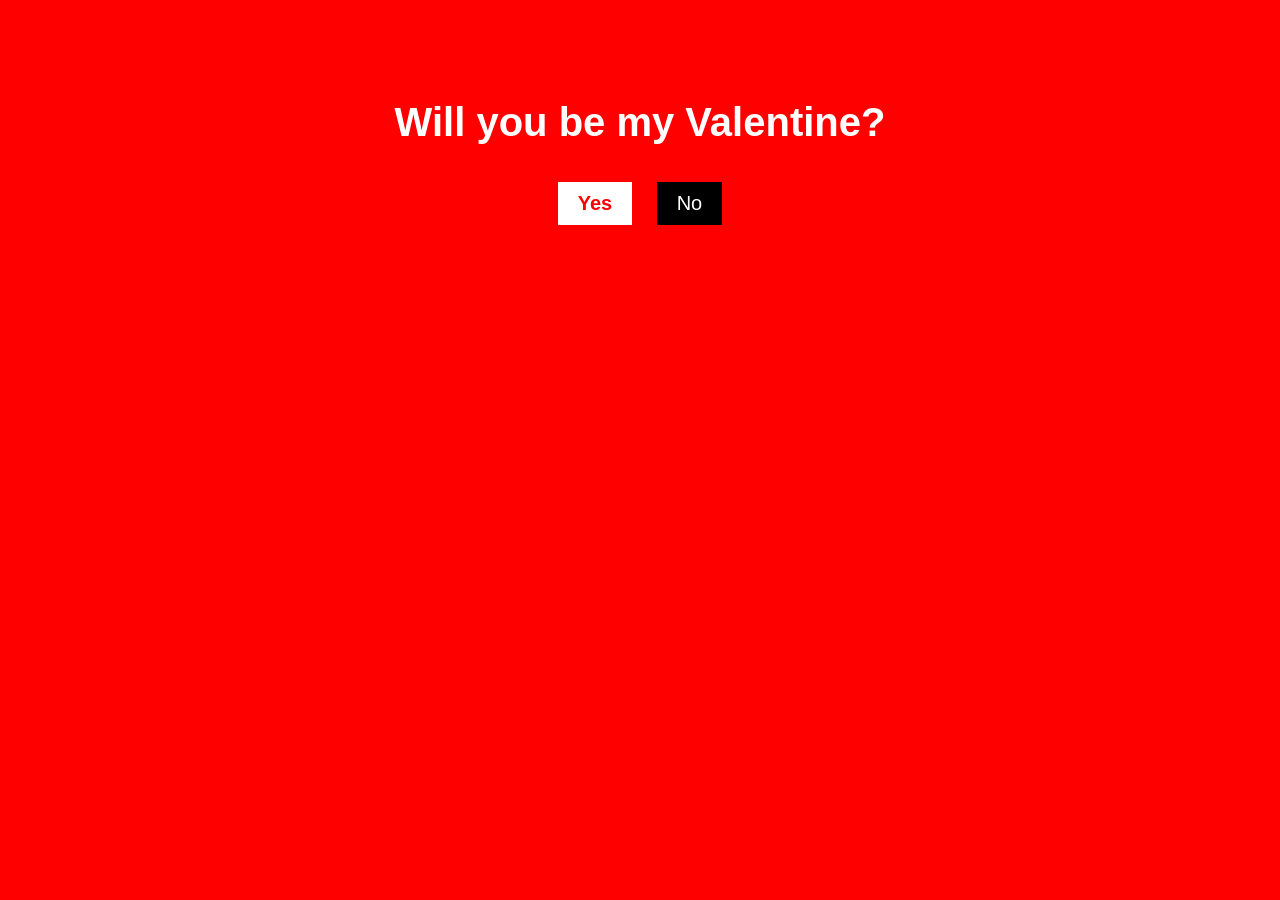
<file: index.html>
<!DOCTYPE html>
<html lang="en">
<head>
    <meta charset="UTF-8">
    <meta name="viewport" content="width=device-width, initial-scale=1.0">
    <title>Valentine's Surprise</title>
    <link rel="stylesheet" href="style.css">
</head>
<body>
    <div class="container">
        <h1 id="bouncing-text">Will you be my Valentine?</h1>
        <div class="buttons">
            <button id="yes-btn">Yes</button>
            <button id="no-btn">No</button>
        </div>
    </div>

    <div id="love-message" class="hidden">
        <h2>Our Love Story</h2>
        <p>Once upon a time, beneath a sky filled with endless stars, two souls were destined to meet...</p>
        <p>Through moonlit walks and whispered dreams, they discovered that love wasn’t just a fleeting moment, but a forever kind of magic.</p>
        <p><strong>"Lady, will you continue this love story with me?"</strong></p>
        
        <div class="card">
            <p>Dear Amanda,</p>
            <p>From the moment you walked into my life, you filled it with love, laughter, and endless happiness...
            </p>
            <p>You are my best friend, my love, and my greatest blessing. Will you be my Valentine today, tomorrow, and forever?</p>
            <p>With all my love.</p>
        </div>
    </div>

    <div id="sad-message" class="hidden">
        <p>I'm sorry, I thought you felt the same way🥲</p>
    </div>

    <div id="teddy-container" class="hidden">
        <img src="IMG_4162.gif" alt="Teddy Bear">
    </div>

    <script src="script.js"></script>
</body>
</html>
</file>
<file: style.css>
body {
    font-family: 'Arial', sans-serif;
    background-color: red;
    color: white;
    text-align: center;
    margin: 0;
    padding: 0;
}

.container {
    margin-top: 100px;
}

h1 {
    font-size: 40px;
    animation: bounce 1s infinite;
}

@keyframes bounce {
    0%, 100% { transform: translateY(0); }
    50% { transform: translateY(-10px); }
}

.buttons {
    margin-top: 20px;
}

button {
    padding: 10px 20px;
    font-size: 20px;
    margin: 10px;
    border: none;
    cursor: pointer;
}

#yes-btn {
    background-color: white;
    color: red;
    font-weight: bold;
}

#no-btn {
    background-color: black;
    color: white;
}

.hidden {
    display: none;
}

#love-message, #sad-message {
    margin-top: 30px;
}

.card {
    background-color: white;
    color: red;
    padding: 20px;
    margin: 20px auto;
    width: 300px;
    border-radius: 10px;
}

#teddy-container img {
    width: 100px;
    margin-top: 20px;
}
</file>
